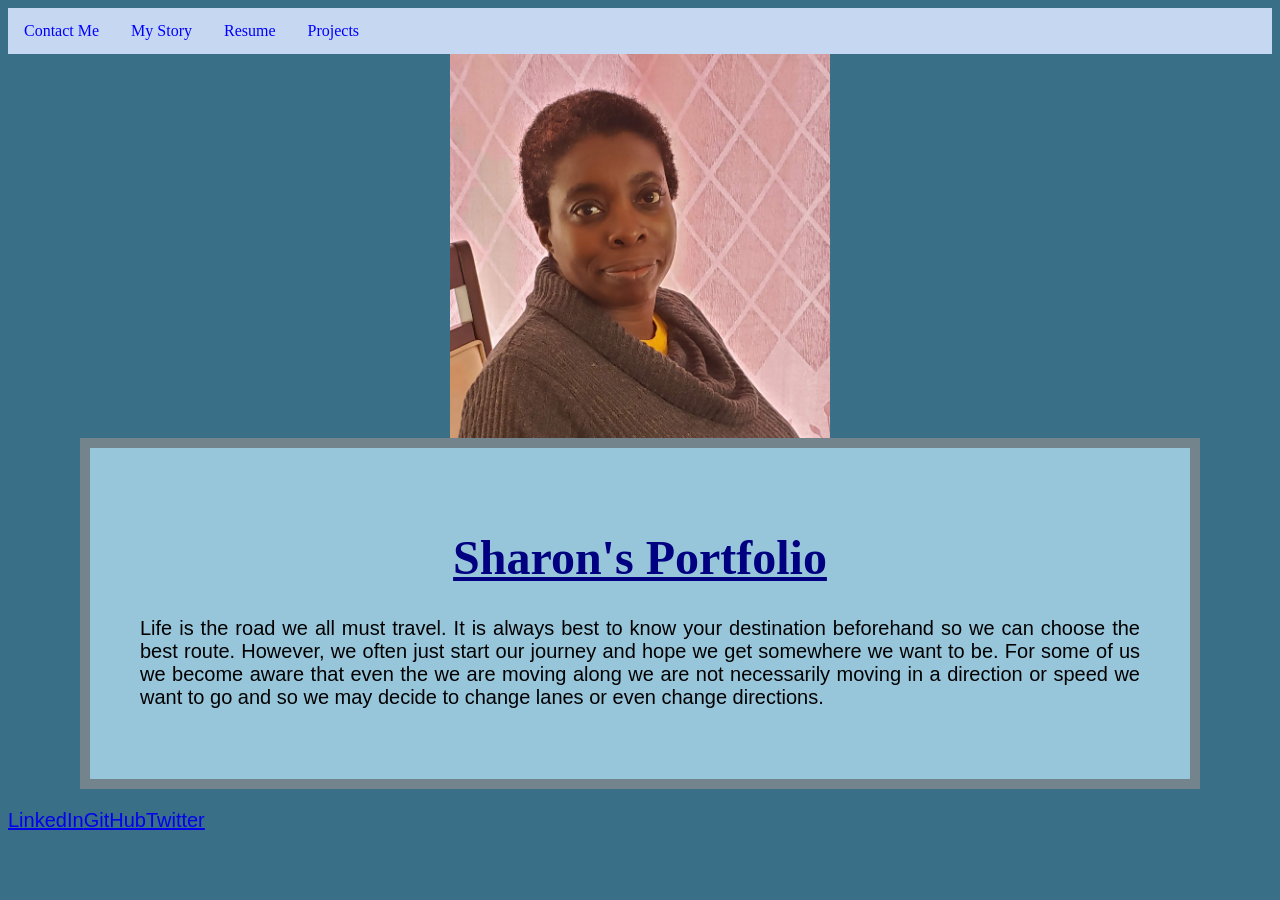
<file: index.html>
<!DOCTYPE html>
	<html lang="en-us">
		<head>
			<meta name="viewport" content="width=device-width, initial-scale=1.0" >
			<meta charset="utf-8">
			<title>DigitalPortfolio</title>
			<link rel="stylesheet" type="text/css" href="PortfolioStyleSheet.css">
		</head>
		<body>
			<nav>
				<ul class="nav">
					<li class="nav"><a href="contactme.html">Contact Me</a></li>
					<li class="nav"><a href="about.html">My Story</a></li>
					<li class="nav"><a href="resume.html">Resume</a></li>
					<li class="nav"><a href="somethingiveaccomplished.html">Projects</a></li>
				</ul>
			</nav>
			<img src="portrait.jpg">
			<div>
				<h1>Sharon's Portfolio</h1>
				<p>
					Life is the road we all must travel.  It is always best to know your destination beforehand so we can choose the best route.  However, we often just start our journey and hope we get somewhere we want to be. For some of us we become aware that even the we are moving along we are not necessarily moving in a direction or speed we want to go and so we may decide to change lanes or even change directions.
				</p>
			</div>
			<footer>
				<p class="ftr"><a href="https://www.linkedin.com/in/sharon-blackwood-22399113a/">LinkedIn</a></p>
				<p class="ftr"><a href="https://github.com/SamBookWorm2">GitHub</a></p>
				<p class="ftr"><a href="https://twitter.com/SharonBlackwoo5">Twitter</a></p>
			</footer>
			

		</body>
</html>
</file>
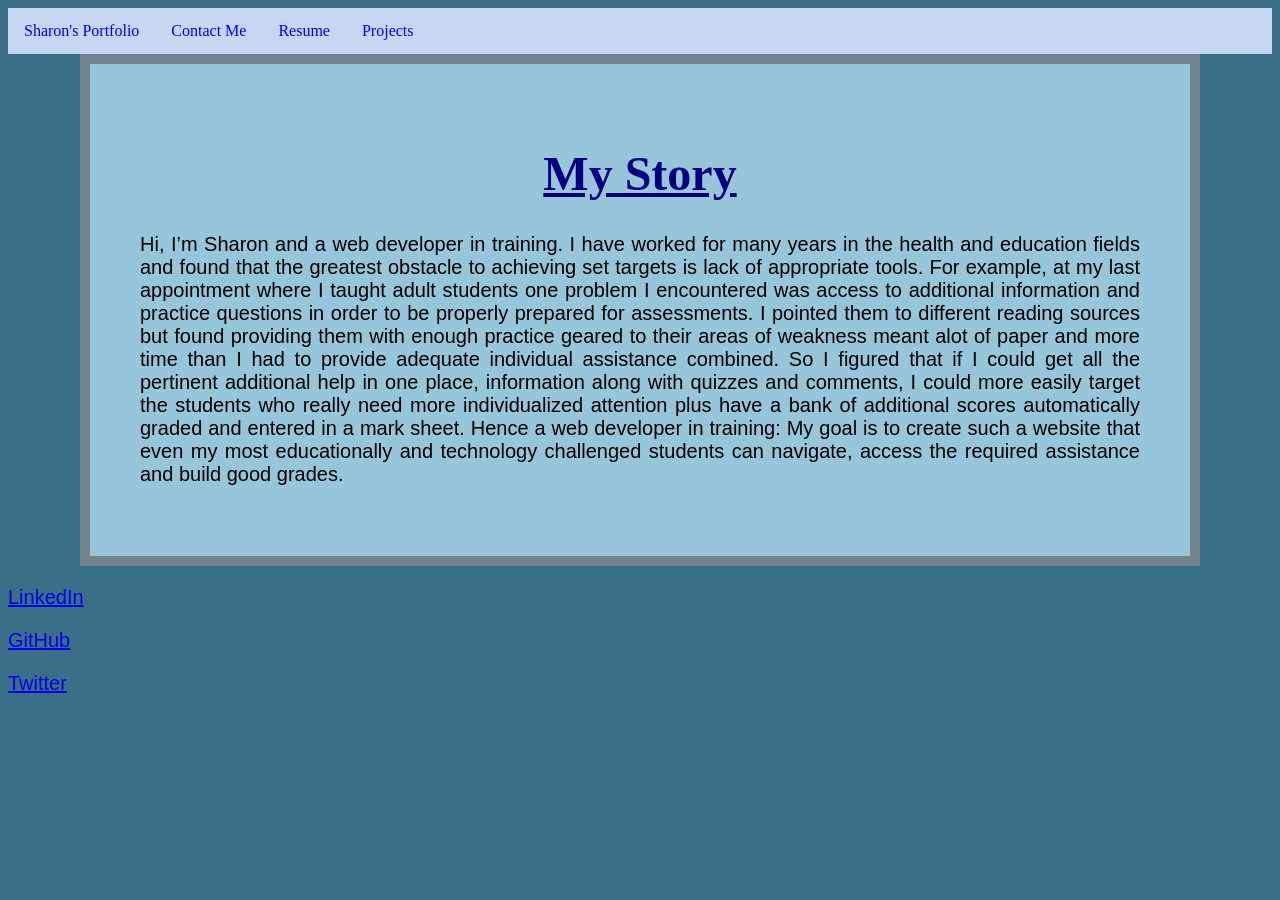
<file: about.html>
<!DOCTYPE html>
	<html lang="en-us">
		<head>
			<meta name="viewport" content="width=device-width, initial-scale=1.0" >
			<meta charset="utf-8">
			<title>aboutme</title>
			<link rel="stylesheet" type="text/css" href="PortfolioStyleSheet.css">
		</head>
	<body>
		<nav>
				<ul class="nav">
					<li class="nav"><a href="index.html">Sharon's Portfolio</a></li>
					<li class="nav"><a href="contactme.html">Contact Me</a></li>
					<li class="nav"><a href="resume.html">Resume</a></li>
					<li class="nav"><a href="somethingiveaccomplished.html">Projects</a></li>
				</ul>
			</nav>
			<div>
			<h1>My Story</h1>
			<p>
				Hi, I’m Sharon and  a web developer in training.  I have worked for many years in the health and education fields and found that the greatest obstacle to achieving set targets is lack of appropriate tools. For example, at my last appointment where I taught adult students one problem I encountered was access to additional information and practice questions in order to be properly prepared for assessments. I pointed them to different reading sources but found providing them with enough practice geared to their areas of weakness meant alot of paper  and more time than I had  to provide adequate individual assistance combined. So I figured that  if I could get all the pertinent additional help in one place, information along with quizzes and comments, I could more easily target the students who really need more individualized attention plus have a bank of additional scores automatically graded and entered in a mark sheet.  Hence a web developer in training: My goal is to create such a website that even my most educationally and technology challenged students can navigate, access the required assistance and build good grades. 

			</p>
		</div>
		<footer>
				<p><a href="https://www.linkedin.com/in/sharon-blackwood-22399113a/">LinkedIn</a></p>
				<p><a href="https://github.com/SamBookWorm2">GitHub</a></p>
				<p><a href="https://twitter.com/SharonBlackwoo5">Twitter</a></p>
			</footer>

	</body>
</html>
</file>
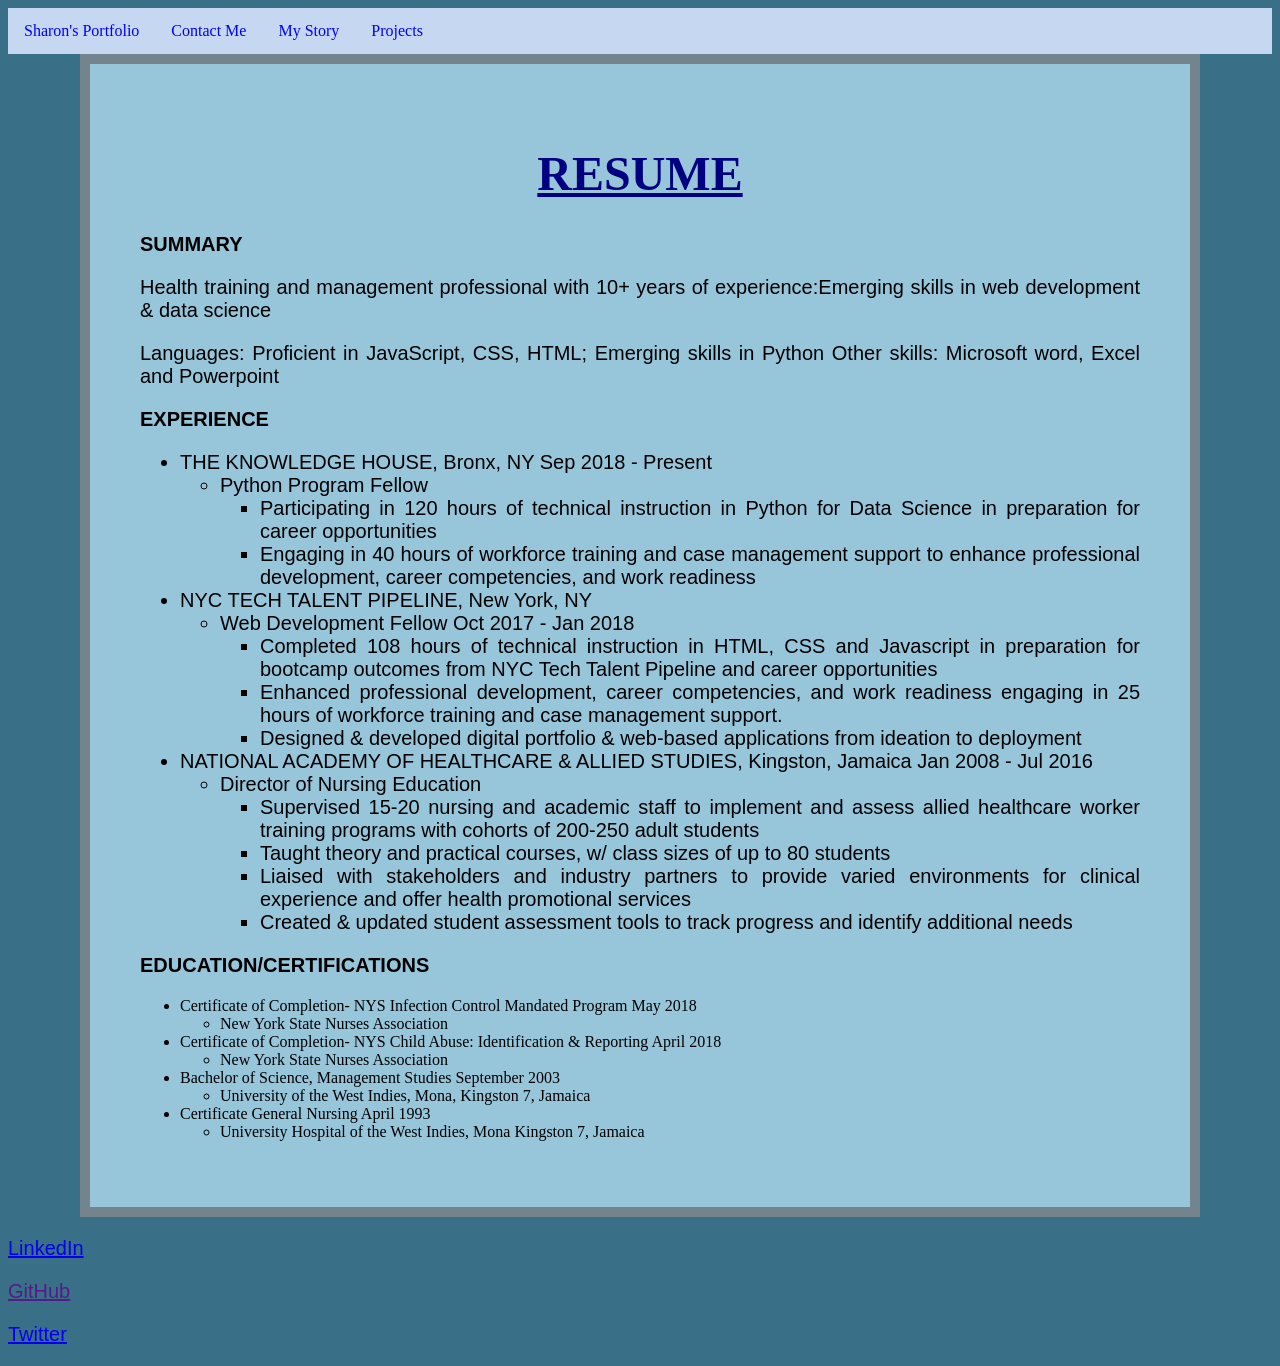
<file: resume.html>
<!DOCTYPE html>
	<html>
		<head>
			<meta name="viewport" content="width=device-width, initial-scale=1.0" >
			<meta  lang="en-us">
			<title>resume</title>
			<link rel="stylesheet" type="text/css" href="PortfolioStyleSheet.css">
		</head>
		<body>
			<nav c>
				<ul class="nav">
					<li class="nav"><a href="index.html">Sharon's Portfolio</a></li>
					<li class="nav"><a href="contactme.html">Contact Me</a></li>
					<li class="nav"><a href="about.html">My Story</a></li>
					<li class="nav"><a href="somethingiveaccomplished.html">Projects</a></li>
				</ul>
			</nav>
			<div>
				<h1>RESUME</h1>
				<h3>SUMMARY</h3>
				<p>
					Health training and management professional with 10+ years of experience:Emerging skills in web development & data science
				</p>
				<p>
					Languages: Proficient in JavaScript, CSS, HTML; Emerging skills in Python Other skills: Microsoft word, Excel and Powerpoint
				</p>
				<h3>
					EXPERIENCE
				</h3>
				<ul class="res">
					<li>THE KNOWLEDGE HOUSE, Bronx, NY	              Sep 2018 - Present</li>
					<ul>
						<li>Python Program Fellow</li>
					<ul>
						<li>Participating in 120 hours of technical instruction in Python for Data Science  in preparation for career opportunities</li>
						<li>Engaging in 40 hours of workforce training and case management support to enhance professional development, career competencies, and work readiness</li>
					</ul>
				</ul>


				<li>NYC TECH TALENT PIPELINE, New York, NY</li>
					<ul>
						<li>Web Development Fellow			               Oct 2017 - Jan 2018</li>
					<ul>
						<li>Completed 108 hours of technical instruction in HTML, CSS and Javascript in preparation for bootcamp outcomes from NYC Tech Talent Pipeline and career opportunities</li>
						<li>Enhanced professional development, career competencies, and work readiness engaging in 25 hours of workforce training and case management support.</li>
						<li>Designed & developed digital portfolio & web-based applications from ideation to deployment</li>
					</ul>

					</ul>

				<li>NATIONAL ACADEMY OF HEALTHCARE & ALLIED STUDIES, Kingston, Jamaica     	   Jan 2008 - Jul 2016</li>
					<ul>
						<li>Director of Nursing Education</li>
						<ul>
							<li>Supervised 15-20 nursing and academic staff to implement and assess allied healthcare worker training programs with cohorts of 200-250 adult students</li>
							<li>Taught theory and practical courses, w/ class sizes of up to 80 students</li>
							<li>Liaised with stakeholders and industry partners to provide varied environments for clinical experience and offer health promotional services</li>
							<li>Created & updated student assessment tools to track progress and identify additional needs</li>
						</ul>
					</ul>
					</ul>																									
				<h3>EDUCATION/CERTIFICATIONS</h3>
				<ul>
					<li>Certificate of Completion- NYS Infection Control Mandated Program                 		    May  2018</li>
					<ul>
						<li>New York State Nurses Association</li>
					</ul>
					<li>Certificate of Completion- NYS Child Abuse: Identification & Reporting             	                  April 2018</li>
					<ul>
						<li>New York State Nurses Association</li>
					</ul>
					<li>Bachelor of Science, Management Studies                                                                 	       September 2003</li>
					<ul>
						<li>University of the West Indies, Mona, Kingston 7, Jamaica</li>
					</ul>
					<li>Certificate General Nursing                                                                                	         		 April 1993</li>
					<ul>
						<li>University Hospital of the West Indies, Mona Kingston 7, Jamaica</li>
					</ul>
				</ul>



				
			</div>
			<footer>
				<p><a href="https://www.linkedin.com/in/sharon-blackwood-22399113a/">LinkedIn</a></p>
				<p><a href="">GitHub</a></p>
				<p><a href="https://twitter.com/SharonBlackwoo5">Twitter</a></p>
			</footer>
		

		</body>
	</html>
</file>
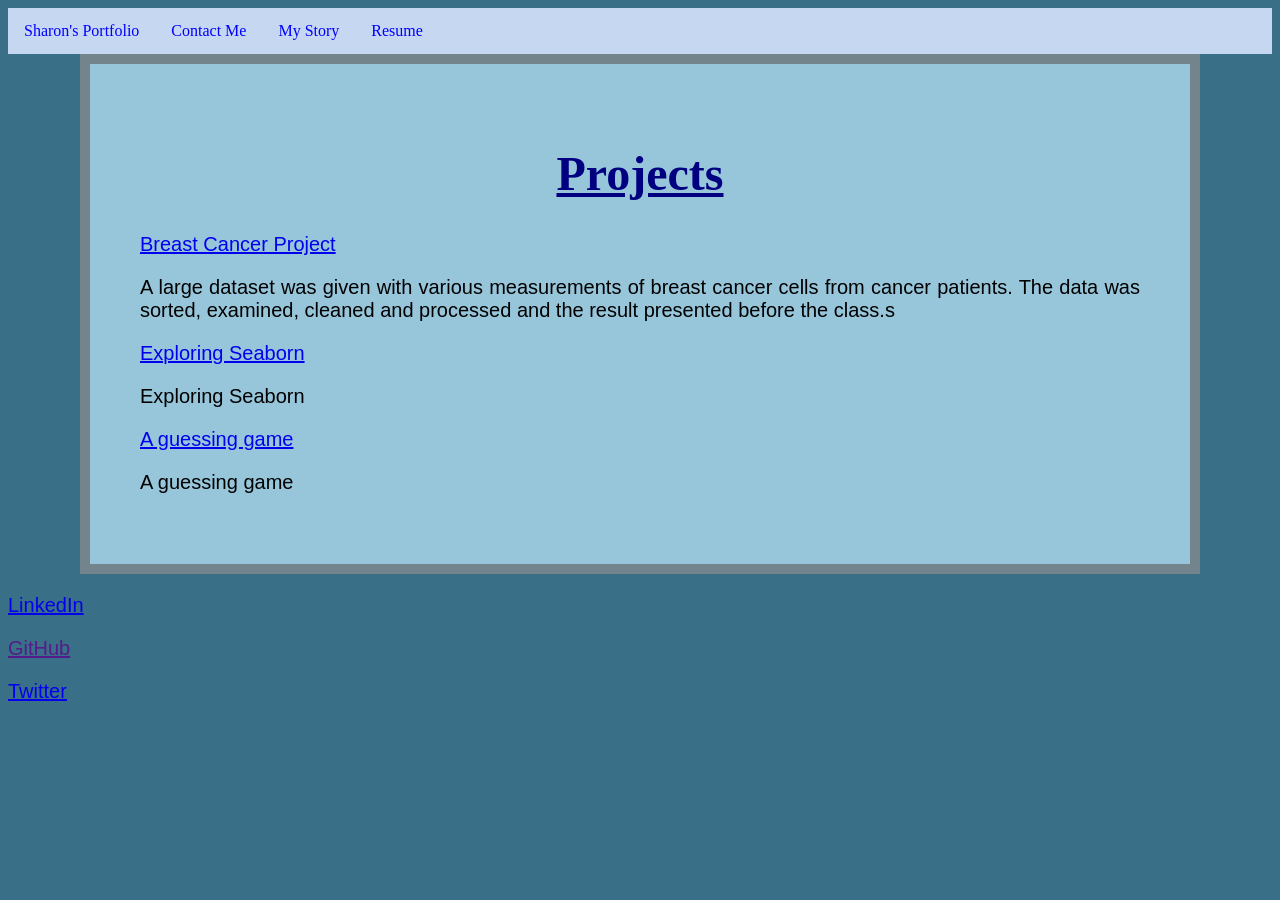
<file: somethingiveaccomplished.html>
<!DOCTYPE html>
	<html lang="en-us">
		<head>
			<meta name="viewport" content="width=device-width, initial-scale=1.0" >
			<meta charset="utf-8">
			<link rel="stylesheet" type="text/css" href="PortfolioStyleSheet.css">
			<title></title>
		</head>
		<body>
			<nav>
				<ul class="nav">
					<li class="nav"><a href="index.html">Sharon's Portfolio</a></li>
					<li class="nav"><a href="contactme.html">Contact Me</a></li>
					<li class="nav"><a href="about.html">My Story</a></li>
					<li class="nav"><a href="resume.html">Resume</a></li>
				</ul>
			</nav>
			<div>
			<h1>Projects</h1>
			<p><a href="SVM-BreastCancer.ipynb">Breast Cancer Project</a></p>
			<p>
				A large dataset was given with various measurements of breast cancer cells from cancer patients. The data was sorted, examined, cleaned and processed and the result presented before the class.s
			</p>
			<p><a href="seaborn.ipynb">Exploring Seaborn</a></p>
			<p>Exploring Seaborn</p>
			<p><a href="projects/guessGame2.py">A guessing game</a></p>
			<p>A guessing game</p>
		</div>
			<footer>
				<p><a href="https://www.linkedin.com/in/sharon-blackwood-22399113a/">LinkedIn</a></p>
				<p><a href="">GitHub</a></p>
				<p><a href="https://twitter.com/SharonBlackwoo5">Twitter</a></p>
			</footer>


		</body>
	</html>
</file>
<file: PortfolioStyleSheet.css>
body{
	background-color: #3a7087;
}

ul.nav {
  list-style-type: none;
  margin: 0;
  padding: 0;
  overflow: hidden;
  background-color: #c6d7f2;
}

li.nav {
  float: left;
}

li a {
  display: inline-block;
  color: blue;
  text-align: center;
  padding: 14px 16px;
  text-decoration: none;
}

li a:hover {
  background-color: #111;
}

.active {
  background-color: red;
}
div{
	width: 1000px;
	background-color: #97c6db;
	margin: auto;
	padding: 50px;
	border: solid 10px #73848c;
}
}
footer{	
	background-color: #e8eaed;
}
p.ftr{
float: left;
}
h1{
	text-align: center;
	text-decoration: underline;
	color: navy;
	font-size: 300%;	
}
img{
	display: block;
	width: 30%;
	margin: auto;
	align-content: center;
}
p, h3, ul.res{
	font-family: sans-serif;
	font-size: 20px;
	text-align: justify;
}
</file>
